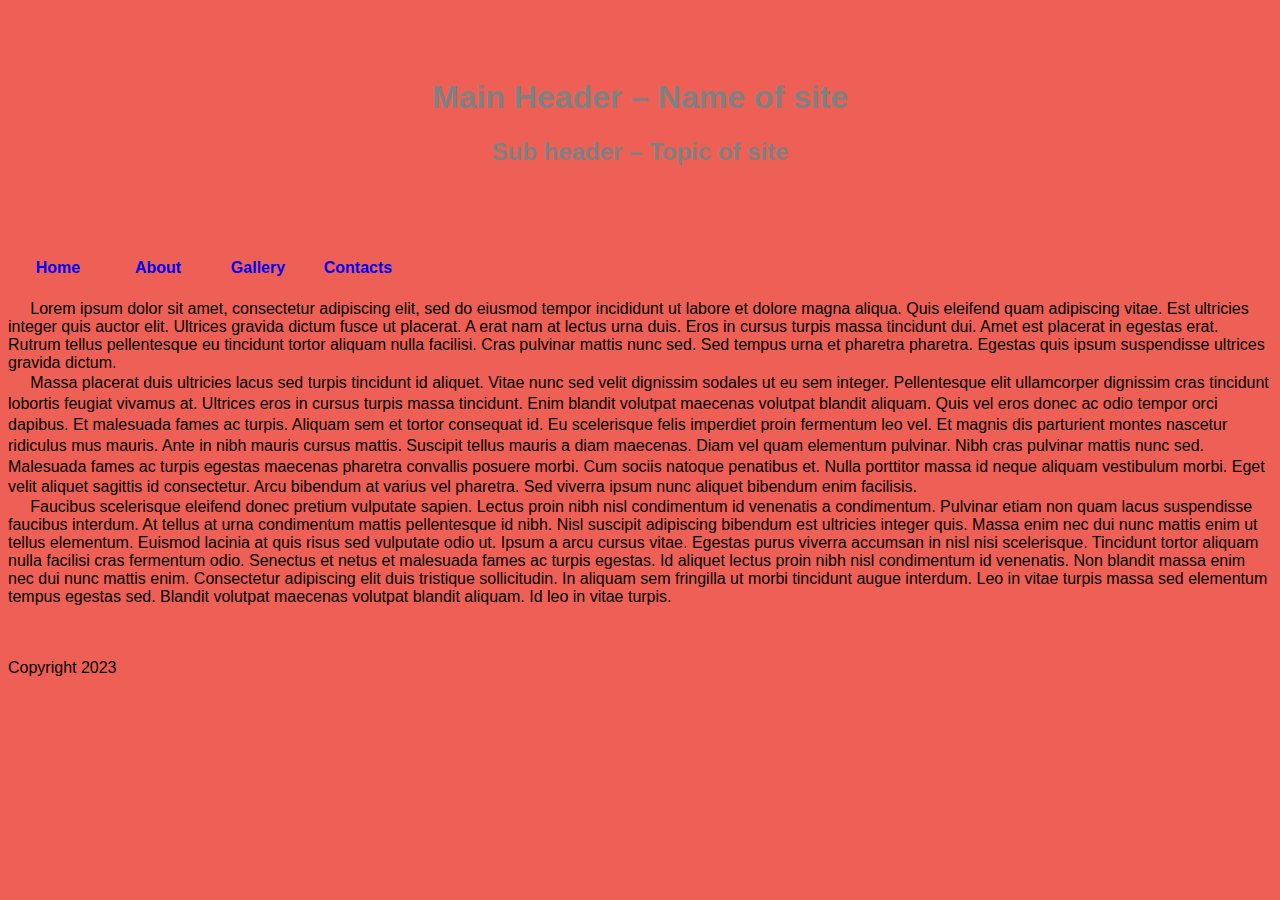
<file: site/index.html>
<!DOCTYPE html>

   <html lang="uk"> 
  <head>
  <link rel="stylesheet" type="text/css" href="css/style.css">
  <title> </title>
   <meta charset="utf-8">
    </head>
     <body>
	 <header >

<h1>Main Header – Name of site</h1>

<h2> Sub header – Topic of site </h2>

</header>
    <nav >

<ul>

<li><a href="index.html">Home</a></li>

<li><a href="info.html">About</a></li>

<li><a href="gallery.html">Gallery</a></li>

<li><a href="form.html">Contacts</a></li>

</ul>

</nav>
&nbsp&nbsp&nbsp&nbsp Lorem ipsum dolor sit amet, consectetur adipiscing elit, sed do eiusmod tempor incididunt ut labore et dolore magna aliqua. 
Quis eleifend quam adipiscing vitae. Est ultricies integer quis auctor elit. Ultrices gravida dictum fusce ut placerat. A erat nam at lectus urna duis. 
Eros in cursus turpis massa tincidunt dui. Amet est placerat in egestas erat. Rutrum tellus pellentesque eu tincidunt tortor aliquam nulla facilisi. 
Cras pulvinar mattis nunc sed. Sed tempus urna et pharetra pharetra. Egestas quis ipsum suspendisse ultrices gravida dictum.
<p> &nbsp&nbsp&nbsp&nbsp Massa placerat duis ultricies lacus sed turpis tincidunt id aliquet. Vitae nunc sed velit dignissim sodales ut eu sem integer. 
Pellentesque elit ullamcorper dignissim cras tincidunt lobortis feugiat vivamus at. Ultrices eros in cursus turpis massa tincidunt. 
Enim blandit volutpat maecenas volutpat blandit aliquam. Quis vel eros donec ac odio tempor orci dapibus. Et malesuada fames ac turpis. Aliquam sem et tortor consequat id. 
Eu scelerisque felis imperdiet proin fermentum leo vel. Et magnis dis parturient montes nascetur ridiculus mus mauris. 
Ante in nibh mauris cursus mattis. Suscipit tellus mauris a diam maecenas. Diam vel quam elementum pulvinar.
Nibh cras pulvinar mattis nunc sed. Malesuada fames ac turpis egestas maecenas pharetra convallis posuere morbi. Cum sociis natoque penatibus et.
Nulla porttitor massa id neque aliquam vestibulum morbi. Eget velit aliquet sagittis id consectetur. Arcu bibendum at varius vel pharetra. 
Sed viverra ipsum nunc aliquet bibendum enim facilisis.</p>
&nbsp&nbsp&nbsp&nbsp Faucibus scelerisque eleifend donec pretium vulputate sapien. Lectus proin nibh nisl condimentum id venenatis a condimentum. 
Pulvinar etiam non quam lacus suspendisse faucibus interdum. At tellus at urna condimentum mattis pellentesque id nibh. Nisl suscipit adipiscing bibendum est ultricies integer quis. 
Massa enim nec dui nunc mattis enim ut tellus elementum. Euismod lacinia at quis risus sed vulputate odio ut. Ipsum a arcu cursus vitae.
Egestas purus viverra accumsan in nisl nisi scelerisque. Tincidunt tortor aliquam nulla facilisi cras fermentum odio. Senectus et netus et malesuada fames ac turpis egestas. 
Id aliquet lectus proin nibh nisl condimentum id venenatis. Non blandit massa enim nec dui nunc mattis enim. Consectetur adipiscing elit duis tristique sollicitudin. 
In aliquam sem fringilla ut morbi tincidunt augue interdum. Leo in vitae turpis massa sed elementum tempus egestas sed. Blandit volutpat maecenas volutpat blandit aliquam. 
Id leo in vitae turpis.
<footer>

            <p>Copyright 2023</p>

</footer>
      </body>
	<html>
</file>
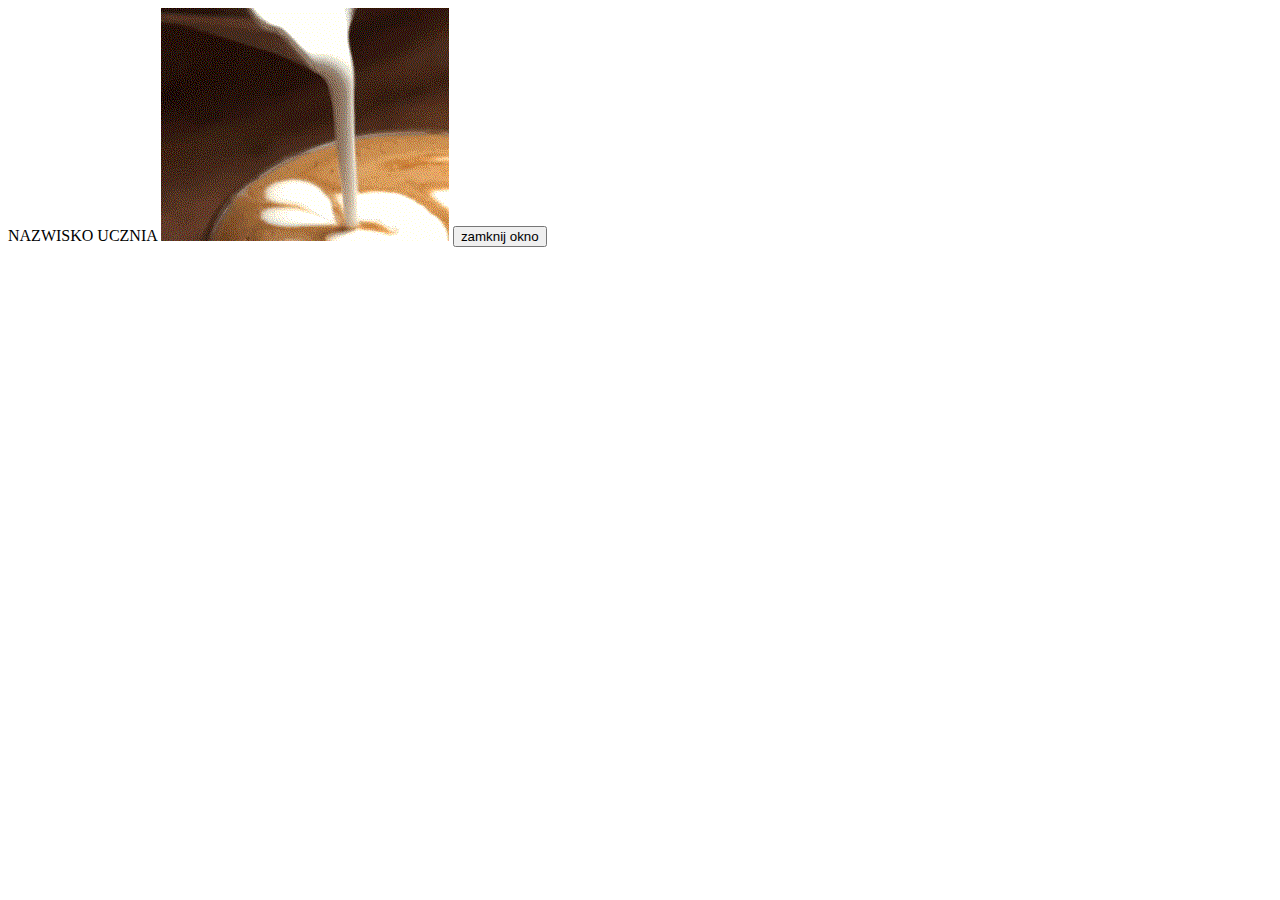
<file: obraz.html>
<html>
 <head>
 <script type="text/javascript">
 function okno_zamknij() 
 {
 window.close()
 }
 </script>
 </head>
<body>
 NAZWISKO UCZNIA
 <img src="obraz1.gif" />
 <input type="button" value="zamknij okno" onclick="okno_zamknij()"/>
</body>
</html>
</file>
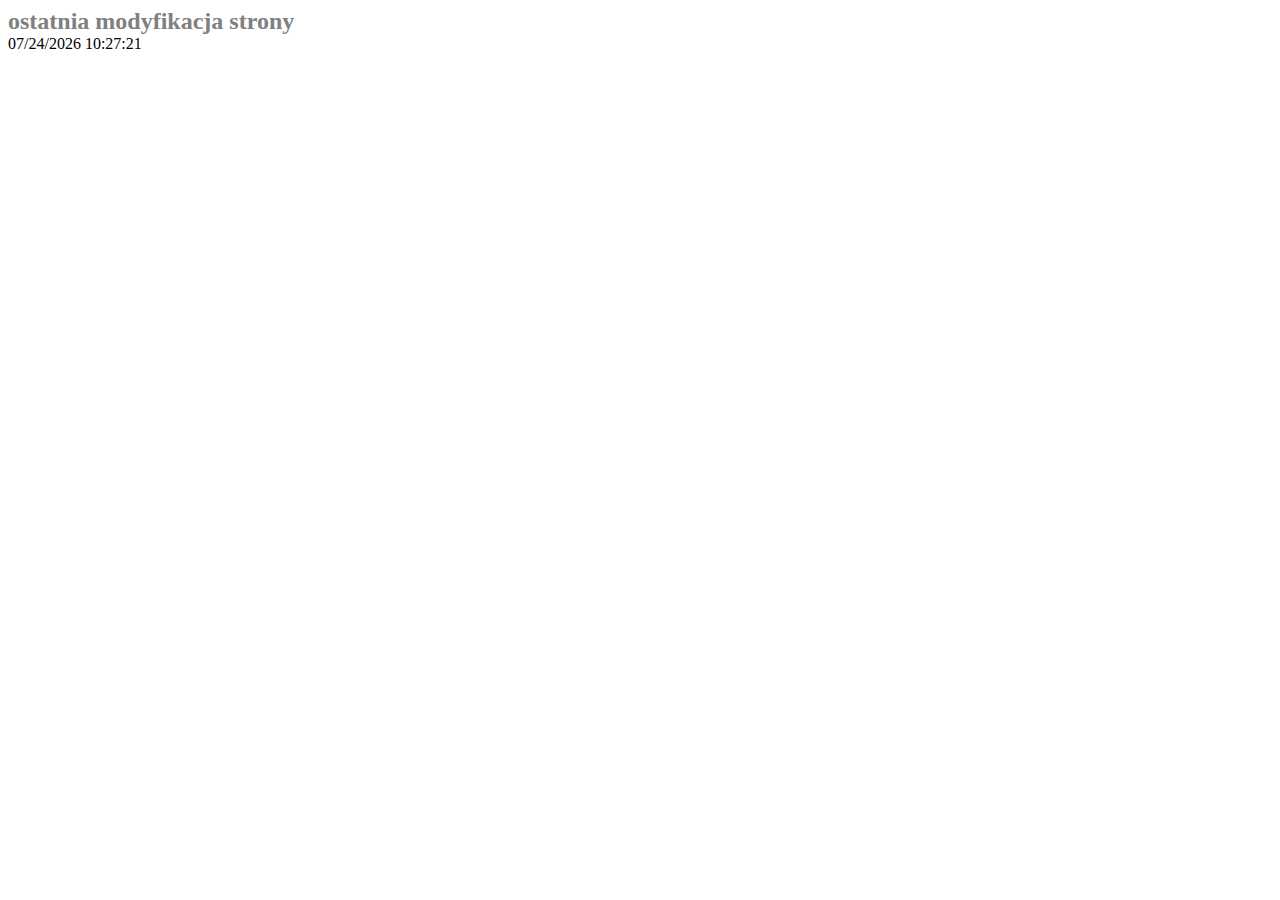
<file: zad2.html>
<!DOCTYPE html> 
<html lang="pl-PL"> 
<HTML>
 <HEAD>
 <meta charset="utf-8"> 
 <TITLE>SKRYPT zewnętrzny-vyhoniailo</TITLE>
</HEAD>
<BODY>
 <SCRIPT type="text/javascript" src="vyhoniailo_zewnentrzny.js"></SCRIPT>
</BODY>
</HTML>
</file>
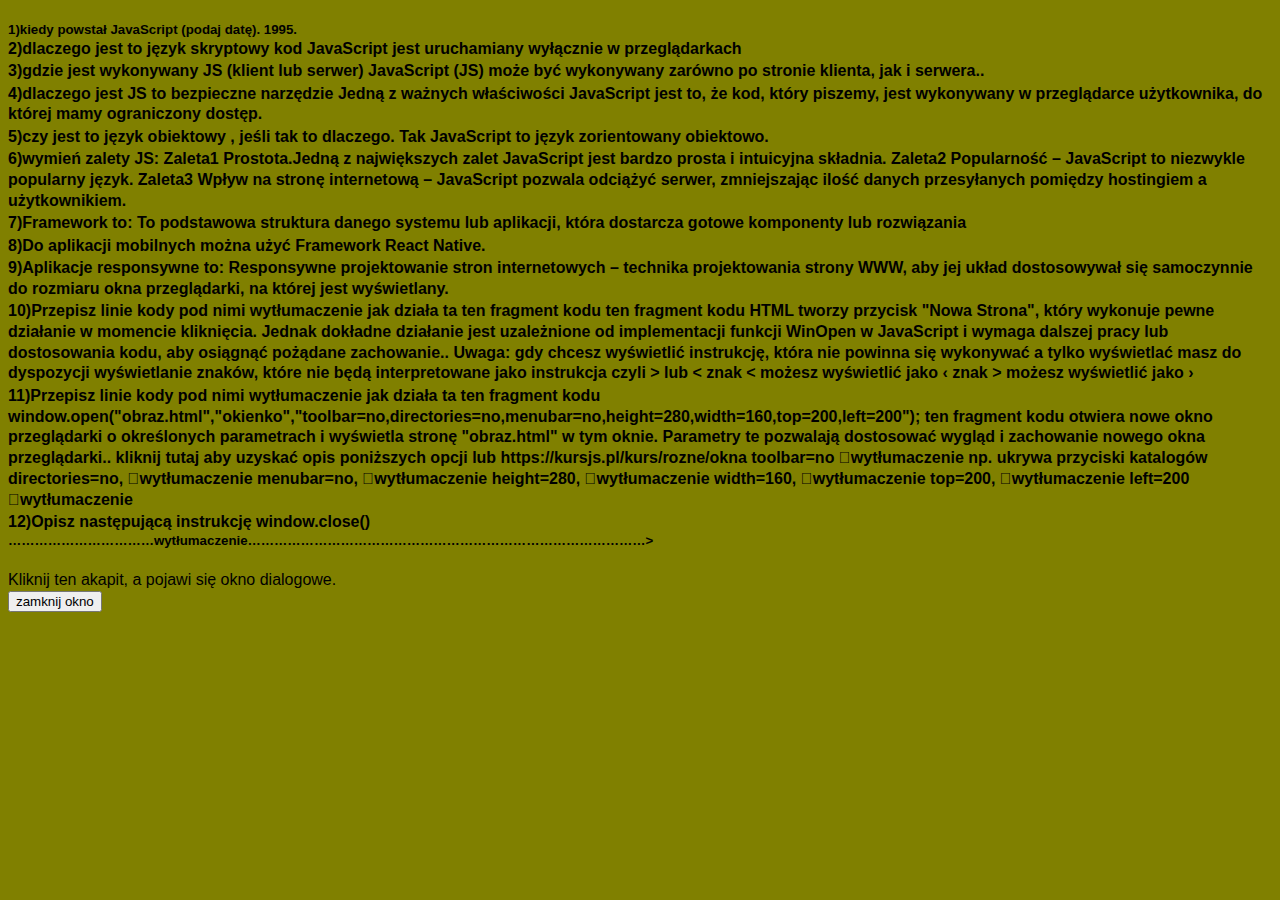
<file: zadanie4_vyh.html>
<!DOCTYPE html> 
<html lang="pl">
 <head>
 <link rel="stylesheet" type="text/css" href="css2/style2.css">
 <meta http-equiv="Content-Type" content="text/html; charset=utf-8">
 <meta http-equiv="Content-Script-Type" content="text/javascript">
 <title>Moja strona WWW</title>
 <h5>1)kiedy powstał JavaScript (podaj datę).
1995.
<p>2)dlaczego jest to język skryptowy
kod JavaScript jest uruchamiany wyłącznie w przeglądarkach
<p>3)gdzie jest wykonywany JS (klient lub serwer)
JavaScript (JS) może być wykonywany zarówno po stronie klienta, jak i serwera..
<p>4)dlaczego jest JS to bezpieczne narzędzie
Jedną z ważnych właściwości JavaScript jest to, że kod, który piszemy, jest wykonywany w przeglądarce użytkownika, do której mamy ograniczony dostęp.
<p>5)czy jest to język obiektowy , jeśli tak to dlaczego.
Tak JavaScript to język zorientowany obiektowo.
<p>6)wymień zalety JS:
Zaleta1 Prostota.Jedną z największych zalet JavaScript jest bardzo prosta i intuicyjna składnia.
Zaleta2 Popularność – JavaScript to niezwykle popularny język.
Zaleta3 Wpływ na stronę internetową – JavaScript pozwala odciążyć serwer, zmniejszając ilość danych przesyłanych pomiędzy hostingiem a użytkownikiem.
<p>7)Framework to:
To podstawowa struktura danego systemu lub aplikacji, która dostarcza gotowe komponenty lub rozwiązania
<p>8)Do aplikacji mobilnych można użyć Framework
 React Native.
<p>9)Aplikacje responsywne to:
Responsywne projektowanie stron internetowych – technika projektowania strony WWW, aby jej układ dostosowywał się samoczynnie do rozmiaru okna przeglądarki, 
na której jest wyświetlany.
<p>10)Przepisz linie kody pod nimi wytłumaczenie jak działa ta ten fragment kodu 
<!<input type="button" name="przycisk" value="Nowa Strona" onclick="WinOpen(' ')">
ten fragment kodu HTML tworzy przycisk "Nowa Strona", który wykonuje pewne działanie w momencie kliknięcia.
 Jednak dokładne działanie jest uzależnione od implementacji funkcji WinOpen w JavaScript i wymaga dalszej pracy lub dostosowania kodu, aby osiągnąć pożądane zachowanie..
Uwaga:
gdy chcesz wyświetlić instrukcję, która nie powinna się wykonywać a tylko wyświetlać masz do 
dyspozycji wyświetlanie znaków, które nie będą interpretowane jako instrukcja czyli > lub <
znak < możesz wyświetlić jako &lsaquo;
znak > możesz wyświetlić jako &rsaquo;
<p>11)Przepisz linie kody pod nimi wytłumaczenie jak działa ta ten fragment kodu 
window.open("obraz.html","okienko","toolbar=no,directories=no,menubar=no,height=280,width=160,top=200,left=200");
ten fragment kodu otwiera nowe okno przeglądarki o określonych parametrach i wyświetla stronę "obraz.html" w tym oknie. 
Parametry te pozwalają dostosować wygląd i zachowanie nowego okna przeglądarki..
kliknij tutaj aby uzyskać opis poniższych opcji
lub https://kursjs.pl/kurs/rozne/okna
toolbar=no wytłumaczenie np. ukrywa przyciski katalogów
directories=no, wytłumaczenie
menubar=no, wytłumaczenie
height=280, wytłumaczenie
width=160, wytłumaczenie
top=200, wytłumaczenie
left=200 wytłumaczenie
<p>12)Opisz następującą instrukcję window.close()</p>
……………………………wytłumaczenie………………………………………………………………………………> </h5>
 <script type="text/javascript">
 function onclickHandler()
 {
 alert('Akapit został kliknięty!');
 }
 function okno_zamknij() 
 {
 window.close()
 }
 </script>
 </head>
 <body>
 <p onclick="onclickHandler();">Kliknij ten akapit,
 a pojawi się okno dialogowe.</p>
 
 <input type="button" value="zamknij okno" onclick="okno_zamknij()"/>
 </body>
</html>
</file>
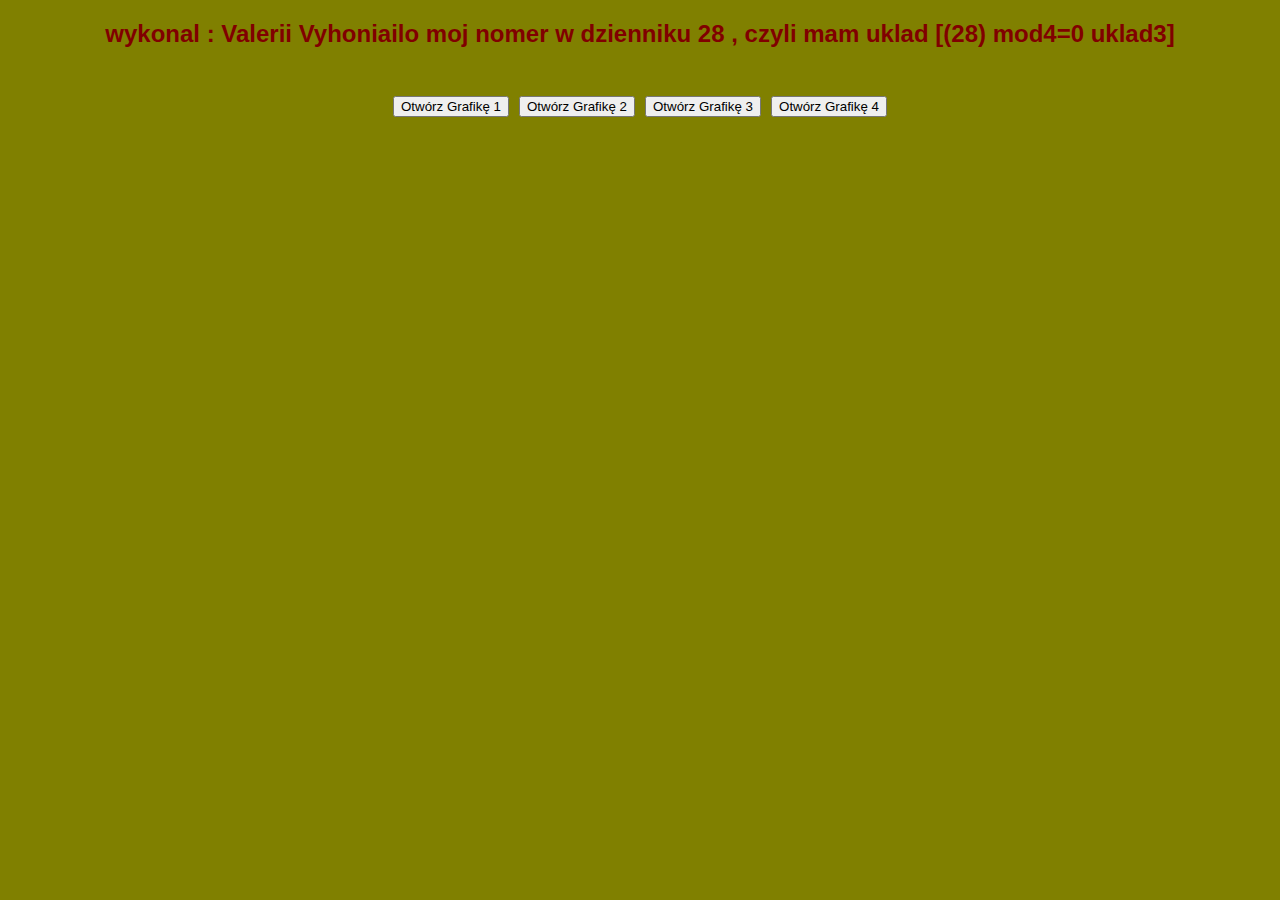
<file: zadanie5_vyh.html>
<!DOCTYPE html>
<html>
<head>
<link rel="stylesheet" type="text/css" href="css2/style2.css">
<h2  style="color:maroon"><center>wykonal : Valerii Vyhoniailo moj nomer w dzienniku 28 , czyli mam uklad [(28) mod4=0 uklad3]<center><h2>
    <style>
        .window {
            position: absolute;
            width: 300px;
            padding: 10px;
            background: white;
            border: 1px solid black;
        }
    </style>
</head>
<body>
    <button onclick="WinOpen_vyhoniailo_1()">Otwórz Grafikę 1</button>
    <button onclick="WinOpen_vyhoniailo_2()">Otwórz Grafikę 2</button>
    <button onclick="WinOpen_vyhoniailo_3()">Otwórz Grafikę 3</button>
    <button onclick="WinOpen_vyhoniailo_4()">Otwórz Grafikę 4</button>

    <script>
        let window1, window2, window3, window4;

        function WinOpen_vyhoniailo_1() {
            window1 = window.open('', 'Grafika 1', 'width=200,height=350,top=500,left=100');
            window1.document.write("<img src='grafika1.jpg'  width='100%; height:100px;' /><p style='color: red;'>grzyb</p>");
        }

        function WinOpen_vyhoniailo_2() {
            window2 = window.open('', 'Grafika 2', 'width=200,height=350,top=300,left=300');
            window2.document.write("<img src='grafika2.jpg' width='100%' /><p style='color: green;'>góra</p>");
        }

        function WinOpen_vyhoniailo_3() {
            window3 = window.open('', 'Grafika 3', 'width=200,height=350,top=150,left=500');
            window3.document.write("<img src='grafika3.jpg' width='100%' /><p style='color: blue;'>las</p>");
        }

        function WinOpen_vyhoniailo_4() {
            window4 = window.open('', 'Grafika 4', 'width=200,height=350,top=100,left=700');
            window4.document.write("<img src='grafika4.jpg' width='100%' /><p style='color: purple;'>kwiat</p>");
        }

        function okno_zamknij_vyhoniailo_1() {
            if (window1) {
                window1.close();
            }
        }

        function okno_zamknij_vyhoniailo_2() {
            if (window2) {
                window2.close();
            }
        }

        function okno_zamknij_vyhoniailo_3() {
            if (window3) {
                window3.close();
            }
        }

        function okno_zamknij_vyhoniailo_4() {
            if (window4) {
                window4.close();
            }
        }
    </script>
</body>
</html>
</file>
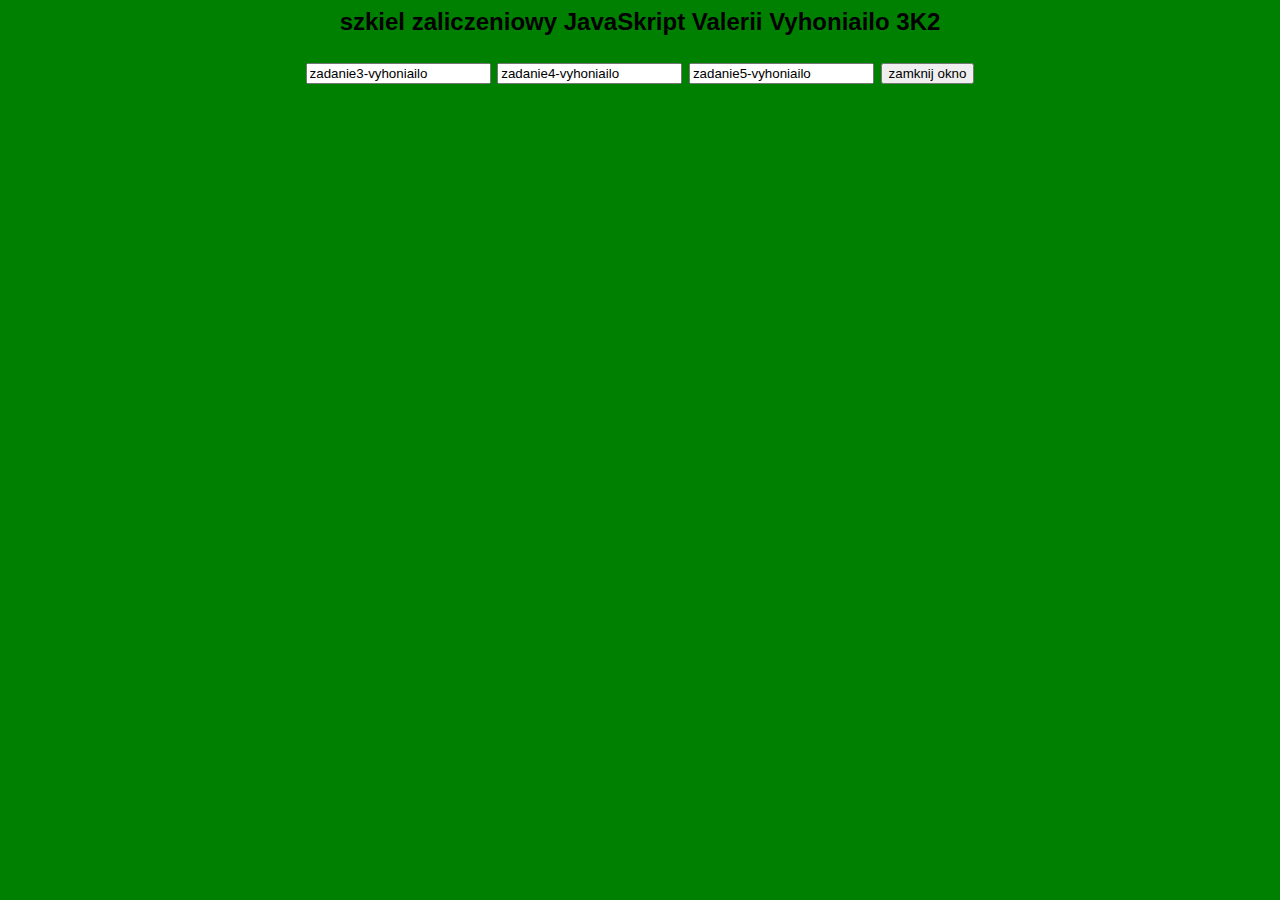
<file: zalicz_strona_vyh.html>
<html>
 <head>
 <title> Vyhoniailo 3K2</title>
 <link rel="stylesheet" type="text/css" href="css/style.css">
   <h2>szkiel zaliczeniowy JavaSkript Valerii Vyhoniailo 3K2<h2>
 <script language="JavaScript">
 function WinOpen_z3() 
 {
window.open("zadanie3_vyh.html","okienko_z3","toolbar=no,directories=no,menubar=no,height=380,width=160,top=200,left=200");
 }
function WinOpen_z4() 
 {
window.open("zadanie4_vyh.html","okienko_z4","toolbar=no,directories=no,menubar=no,height=770,width=705,top=2,left=1");
 }
  function WinOpen_z5() 
 {
window.open("zadanie5_vyh.html","okienko_z5","toolbar=no,directories=no,menubar=no,height=1000,width=1600,top=200,left=200");
 }
function okno_zamknij() 
 {
 window.close()
 }
 </script>
 </head>
<body>
 <form>
 <input type="button_z3" name="zadanie3" value="zadanie3-vyhoniailo" onclick="WinOpen_z3(' ')">
 <input type="button_z4" name="zadanie4" value="zadanie4-vyhoniailo" onclick="WinOpen_z4(' ')">
 <input type="button_z5" name="zadanie5" value="zadanie5-vyhoniailo" onclick="WinOpen_z5(' ')">
 <input type="button" value="zamknij okno" onclick="okno_zamknij()"/>
 </form>
</body>
</html>
</file>
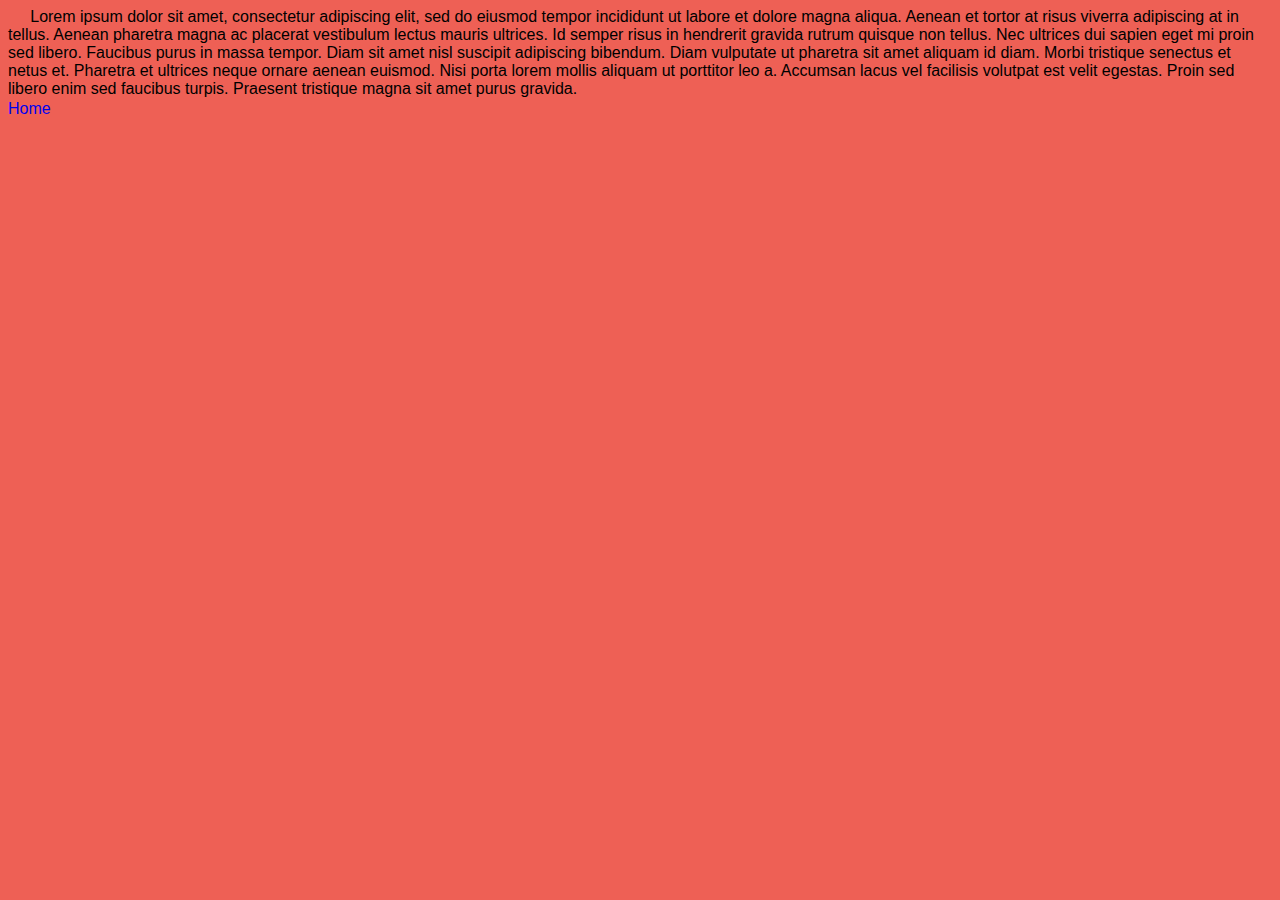
<file: site/form.html>
<!DOCTYPE html>

   <html lang="uk"> 

  <head>
  <link rel="stylesheet" type="text/css" href="css/style.css">

  <title> </title>

   <meta charset="utf-8">

    </head>

     <body>
	&nbsp&nbsp&nbsp&nbsp Lorem ipsum dolor sit amet, consectetur adipiscing elit, sed do eiusmod tempor incididunt ut labore et dolore magna aliqua. 
	 Aenean et tortor at risus viverra adipiscing at in tellus. Aenean pharetra magna ac placerat vestibulum lectus mauris ultrices.
	 Id semper risus in hendrerit gravida rutrum quisque non tellus. Nec ultrices dui sapien eget mi proin sed libero. Faucibus purus in massa tempor. 
	 Diam sit amet nisl suscipit adipiscing bibendum. Diam vulputate ut pharetra sit amet aliquam id diam. Morbi tristique senectus et netus et. 
	 Pharetra et ultrices neque ornare aenean euismod. Nisi porta lorem mollis aliquam ut porttitor leo a. Accumsan lacus vel facilisis volutpat est velit egestas. 
	 Proin sed libero enim sed faucibus turpis. Praesent tristique magna sit amet purus gravida.
    <p><li><a href="index.html">Home</a></li></p>
      </body>

<html>
</file>
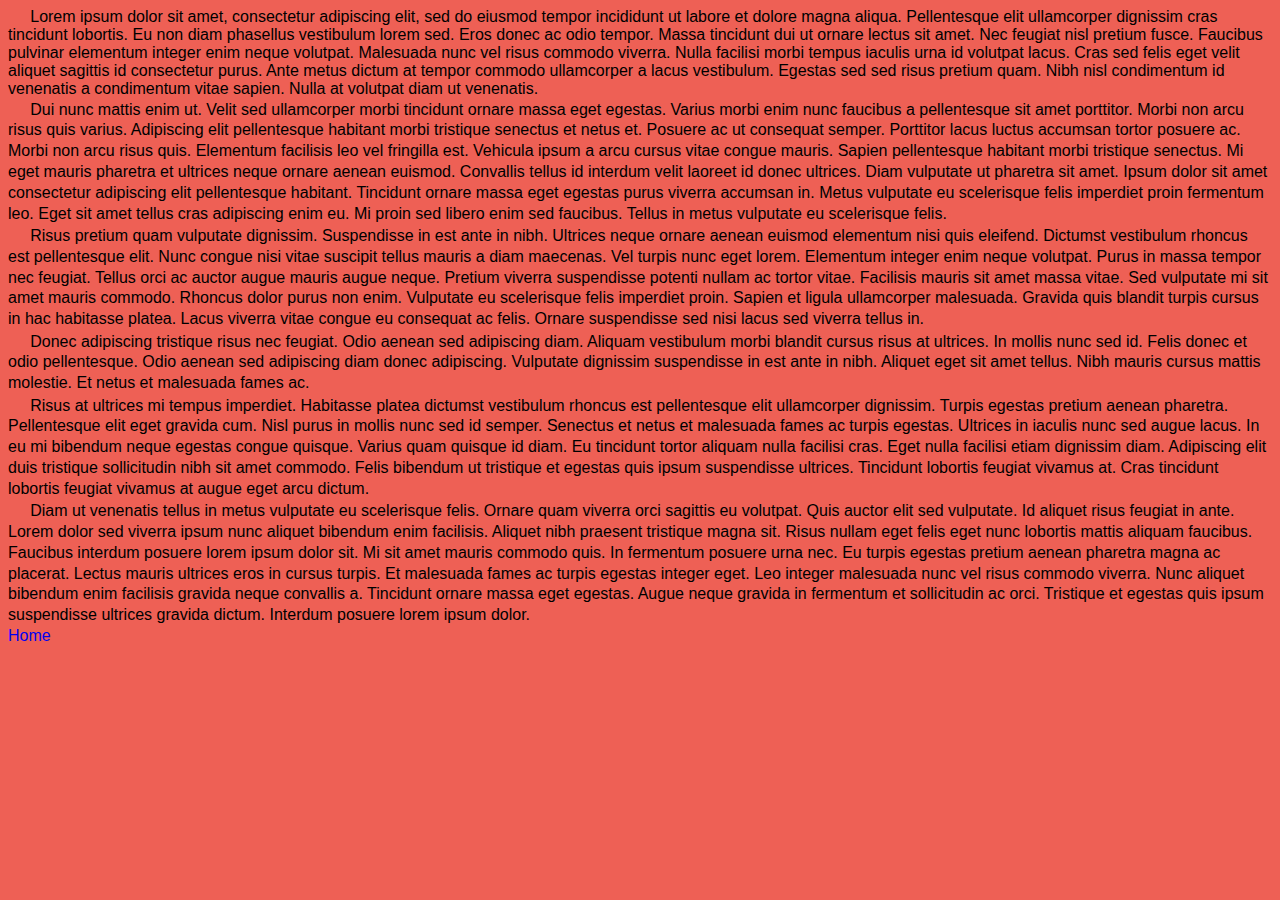
<file: site/info.html>
<!DOCTYPE html>

   <html lang="uk"> 

  <head>
<link rel="stylesheet" type="text/css" href="css/style.css">
  <title> </title>

   <meta charset="utf-8">

    </head>

     <body>
	 &nbsp&nbsp&nbsp&nbsp Lorem ipsum dolor sit amet, consectetur adipiscing elit, sed do eiusmod tempor incididunt ut labore et dolore magna aliqua. Pellentesque elit ullamcorper dignissim cras tincidunt lobortis. Eu non diam phasellus vestibulum lorem sed. Eros donec ac odio tempor. Massa tincidunt dui ut ornare lectus sit amet. Nec feugiat nisl pretium fusce. Faucibus pulvinar elementum integer enim neque volutpat. Malesuada nunc vel risus commodo viverra. Nulla facilisi morbi tempus iaculis urna id volutpat lacus. Cras sed felis eget velit aliquet sagittis id consectetur purus. Ante metus dictum at tempor commodo ullamcorper a lacus vestibulum. Egestas sed sed risus pretium quam. Nibh nisl condimentum id venenatis a condimentum vitae sapien. Nulla at volutpat diam ut venenatis.

<p> &nbsp&nbsp&nbsp&nbsp Dui nunc mattis enim ut. Velit sed ullamcorper morbi tincidunt ornare massa eget egestas. Varius morbi enim nunc faucibus a pellentesque sit amet porttitor. Morbi non arcu risus quis varius. Adipiscing elit pellentesque habitant morbi tristique senectus et netus et. Posuere ac ut consequat semper. Porttitor lacus luctus accumsan tortor posuere ac. Morbi non arcu risus quis. Elementum facilisis leo vel fringilla est. Vehicula ipsum a arcu cursus vitae congue mauris. Sapien pellentesque habitant morbi tristique senectus. Mi eget mauris pharetra et ultrices neque ornare aenean euismod. Convallis tellus id interdum velit laoreet id donec ultrices. Diam vulputate ut pharetra sit amet. Ipsum dolor sit amet consectetur adipiscing elit pellentesque habitant. Tincidunt ornare massa eget egestas purus viverra accumsan in. Metus vulputate eu scelerisque felis imperdiet proin fermentum leo. Eget sit amet tellus cras adipiscing enim eu. Mi proin sed libero enim sed faucibus. Tellus in metus vulputate eu scelerisque felis.
 
<p> &nbsp&nbsp&nbsp&nbsp Risus pretium quam vulputate dignissim. Suspendisse in est ante in nibh. Ultrices neque ornare aenean euismod elementum nisi quis eleifend. Dictumst vestibulum rhoncus est pellentesque elit. Nunc congue nisi vitae suscipit tellus mauris a diam maecenas. Vel turpis nunc eget lorem. Elementum integer enim neque volutpat. Purus in massa tempor nec feugiat. Tellus orci ac auctor augue mauris augue neque. Pretium viverra suspendisse potenti nullam ac tortor vitae. Facilisis mauris sit amet massa vitae. Sed vulputate mi sit amet mauris commodo. Rhoncus dolor purus non enim. Vulputate eu scelerisque felis imperdiet proin. Sapien et ligula ullamcorper malesuada. Gravida quis blandit turpis cursus in hac habitasse platea. Lacus viverra vitae congue eu consequat ac felis. Ornare suspendisse sed nisi lacus sed viverra tellus in.

<p> &nbsp&nbsp&nbsp&nbsp Donec adipiscing tristique risus nec feugiat. Odio aenean sed adipiscing diam. Aliquam vestibulum morbi blandit cursus risus at ultrices. In mollis nunc sed id. Felis donec et odio pellentesque. Odio aenean sed adipiscing diam donec adipiscing. Vulputate dignissim suspendisse in est ante in nibh. Aliquet eget sit amet tellus. Nibh mauris cursus mattis molestie. Et netus et malesuada fames ac.

<p> &nbsp&nbsp&nbsp&nbsp Risus at ultrices mi tempus imperdiet. Habitasse platea dictumst vestibulum rhoncus est pellentesque elit ullamcorper dignissim. Turpis egestas pretium aenean pharetra. Pellentesque elit eget gravida cum. Nisl purus in mollis nunc sed id semper. Senectus et netus et malesuada fames ac turpis egestas. Ultrices in iaculis nunc sed augue lacus. In eu mi bibendum neque egestas congue quisque. Varius quam quisque id diam. Eu tincidunt tortor aliquam nulla facilisi cras. Eget nulla facilisi etiam dignissim diam. Adipiscing elit duis tristique sollicitudin nibh sit amet commodo. Felis bibendum ut tristique et egestas quis ipsum suspendisse ultrices. Tincidunt lobortis feugiat vivamus at. Cras tincidunt lobortis feugiat vivamus at augue eget arcu dictum.

<p> &nbsp&nbsp&nbsp&nbsp Diam ut venenatis tellus in metus vulputate eu scelerisque felis. Ornare quam viverra orci sagittis eu volutpat. Quis auctor elit sed vulputate. Id aliquet risus feugiat in ante. Lorem dolor sed viverra ipsum nunc aliquet bibendum enim facilisis. Aliquet nibh praesent tristique magna sit. Risus nullam eget felis eget nunc lobortis mattis aliquam faucibus. Faucibus interdum posuere lorem ipsum dolor sit. Mi sit amet mauris commodo quis. In fermentum posuere urna nec. Eu turpis egestas pretium aenean pharetra magna ac placerat. Lectus mauris ultrices eros in cursus turpis. Et malesuada fames ac turpis egestas integer eget. Leo integer malesuada nunc vel risus commodo viverra. Nunc aliquet bibendum enim facilisis gravida neque convallis a. Tincidunt ornare massa eget egestas. Augue neque gravida in fermentum et sollicitudin ac orci. Tristique et egestas quis ipsum suspendisse ultrices gravida dictum. Interdum posuere lorem ipsum dolor.
    <p><li><a href="index.html">Home</a></li></p>
      </body>

<html>
</file>
<file: site/css/style.css>
body {

              font-family: Arial, San-Serif;

              font-size: 100%;

    background-color: #EE6055 ;
}ul {

              margin: 0;

              padding: 0;

}

ul li {

              list-style-type: none;

}

a {

              text-decoration: none;

}
header {

              padding: 50px 0;

              background-color: 60d394;

}

h1,h2 {

              color: grey;

              text-align: center;

}
nav {

              background-color: aaf683;

              border-color: ffd97d;

              min-height: 64px;

}

nav li {

              float: left;

              width: 100px;

}

nav a {

              display: block;

              color: 001021;

              line-height: 4em;

              font-weight: bold;

              text-align: center;

}

nav li a:hover {

              color:034748;

              background-color:ffcab1;

}
 p {

              font-size: 16px;

              line-height: 1.3em;

margin-top: 0.1em;

margin-bottom: 0;

color:ceb5a7

}
footer {

                            background-color: bad4aa

                            color: e8871e;

                            padding: 20px 0;

                            margin-top: 30px;

}
</file>
<file: css2/style2.css>
body {

              font-family: Arial, San-Serif;

              font-size: 100%;

    background-color: Olive;
}ul {

              margin: 0;

              padding: 0;

}

ul li {

              list-style-type: none;

}

a {

              text-decoration: none;

}
header {

              padding: 50px 0;

              background-color: 60d394;

}

h1,h2 {

              color:black;

              text-align: center;

}
nav {

              background-color: aaf683;

              border-color: ffd97d;

              min-height: 64px;

}

nav li {

              float: left;

              width: 100px;

}

nav a {

              display: block;

              color: 001021;

              line-height: 4em;

              font-weight: bold;

              text-align: center;

}

nav li a:hover {

              color:034748;

              background-color:ffcab1;

}
 p {

              font-size: 16px;

              line-height: 1.3em;

margin-top: 0.1em;

margin-bottom: 0;

color:ceb5a7

}
footer {

                            background-color: bad4aa

                            color: e8871e;

                            padding: 20px 0;

                            margin-top: 30px;

}
</file>
<file: css/style.css>
body {

              font-family: Arial, San-Serif;

              font-size: 100%;

    background-color: green;
}ul {

              margin: 0;

              padding: 0;

}

ul li {

              list-style-type: none;

}

a {

              text-decoration: none;

}
header {

              padding: 50px 0;

              background-color: 60d394;

}

h1,h2 {

              color:black;

              text-align: center;

}
nav {

              background-color: aaf683;

              border-color: ffd97d;

              min-height: 64px;

}

nav li {

              float: left;

              width: 100px;

}

nav a {

              display: block;

              color: 001021;

              line-height: 4em;

              font-weight: bold;

              text-align: center;

}

nav li a:hover {

              color:034748;

              background-color:ffcab1;

}
 p {

              font-size: 16px;

              line-height: 1.3em;

margin-top: 0.1em;

margin-bottom: 0;

color:ceb5a7

}
footer {

                            background-color: bad4aa

                            color: e8871e;

                            padding: 20px 0;

                            margin-top: 30px;

}
</file>
